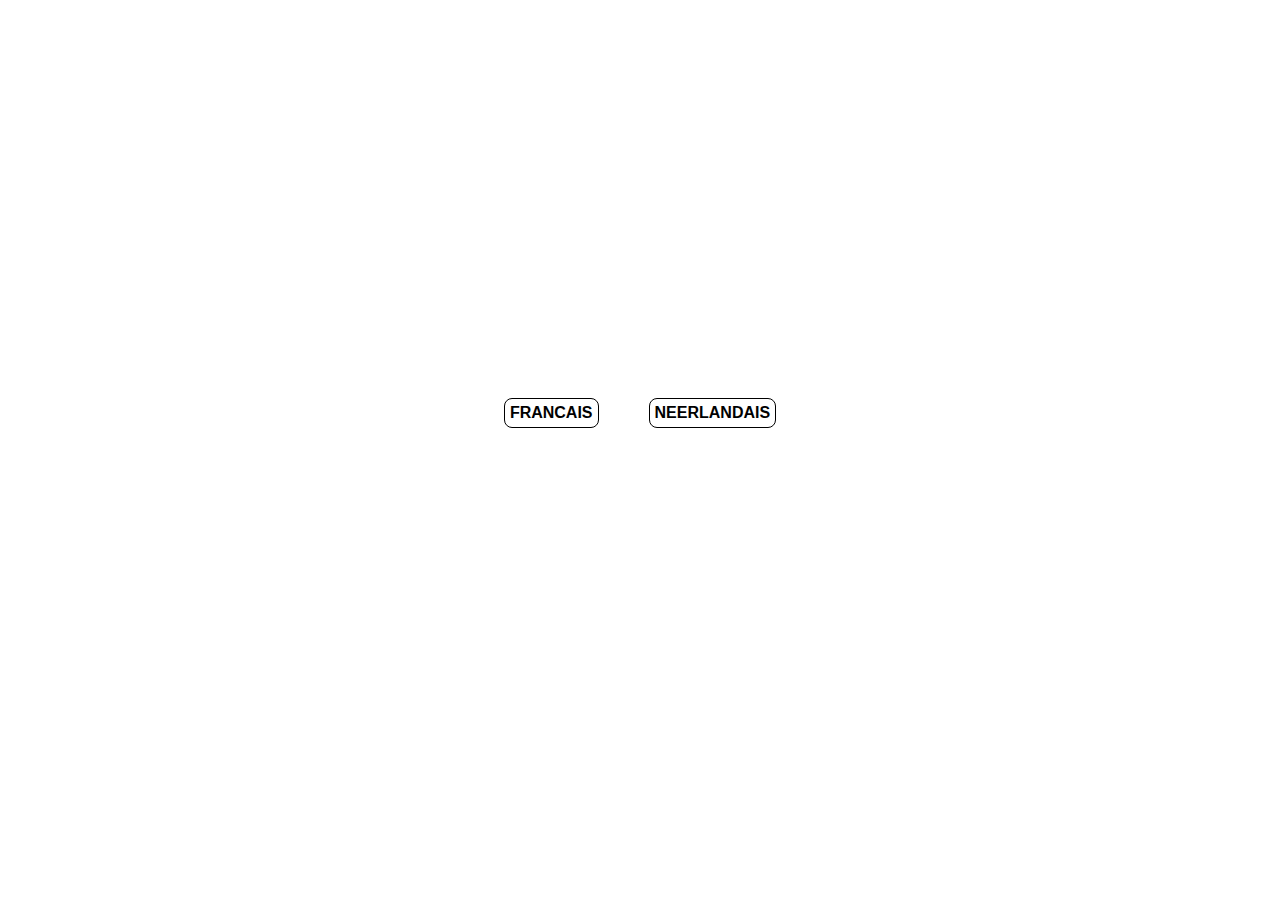
<file: index.html>
<!DOCTYPE html>
<html lang="fr">
<head>
    <meta charset="UTF-8">
    <meta http-equiv="X-UA-Compatible" content="IE=edge">
    <meta name="viewport" content="width=device-width, initial-scale=1.0">
    <title>mainpage</title>

    <link rel="stylesheet" href="./public/css/ecole.css">
    <style>

        div{
            height: 90vh;
            display: flex;
            justify-content: center;
            align-items: center;
        }
        a {
            margin: 0 25px;
            text-decoration: none;
            font-weight: 600;
            text-transform: uppercase;
            color: black;
            padding: 5px;
            border: 1px solid black;
            border-radius: 8px;
            transition: all 0.3s;
        }
        a:hover{
            background-color: black;
            color: white;
        }
    </style>
</head>
<body>
    <div>
        <a href="./ecole.html">Francais</a>
        <a href="./school.html">Neerlandais</a>
    </div>

</body>
</html>
</file>
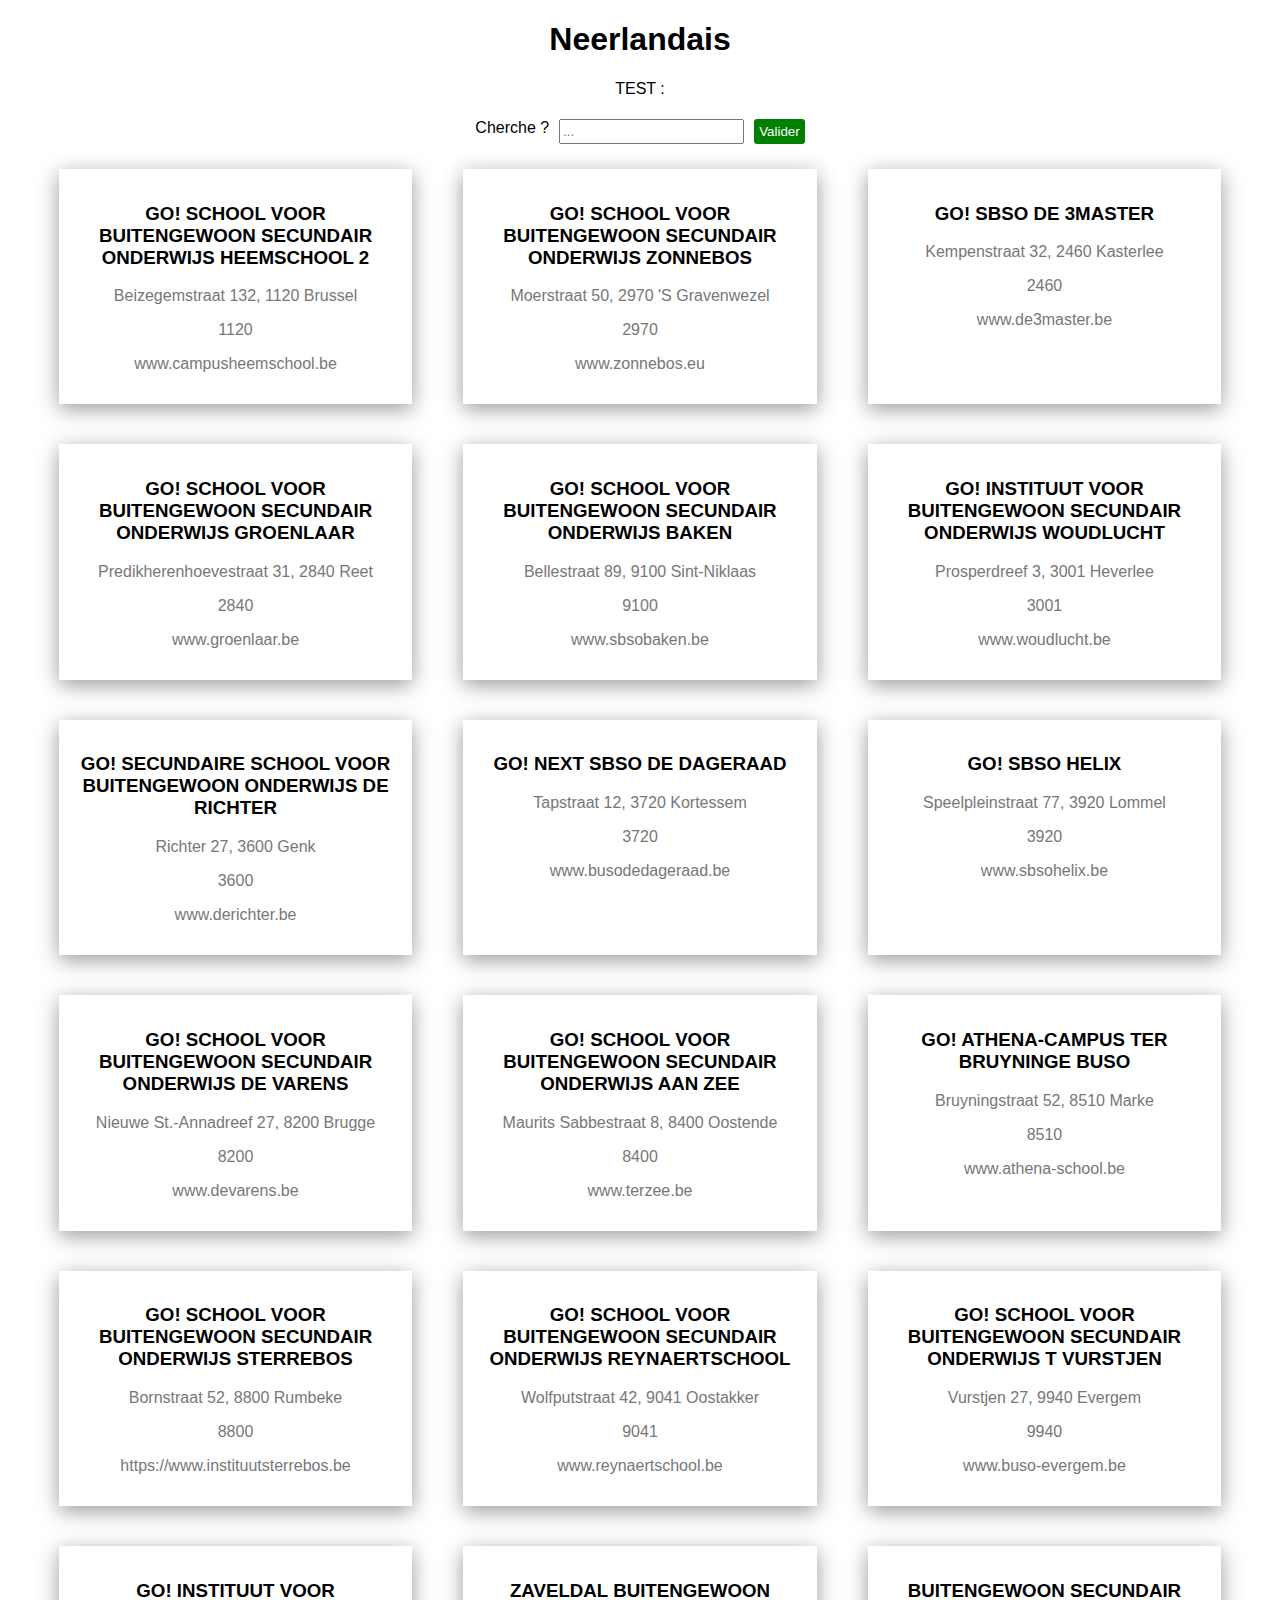
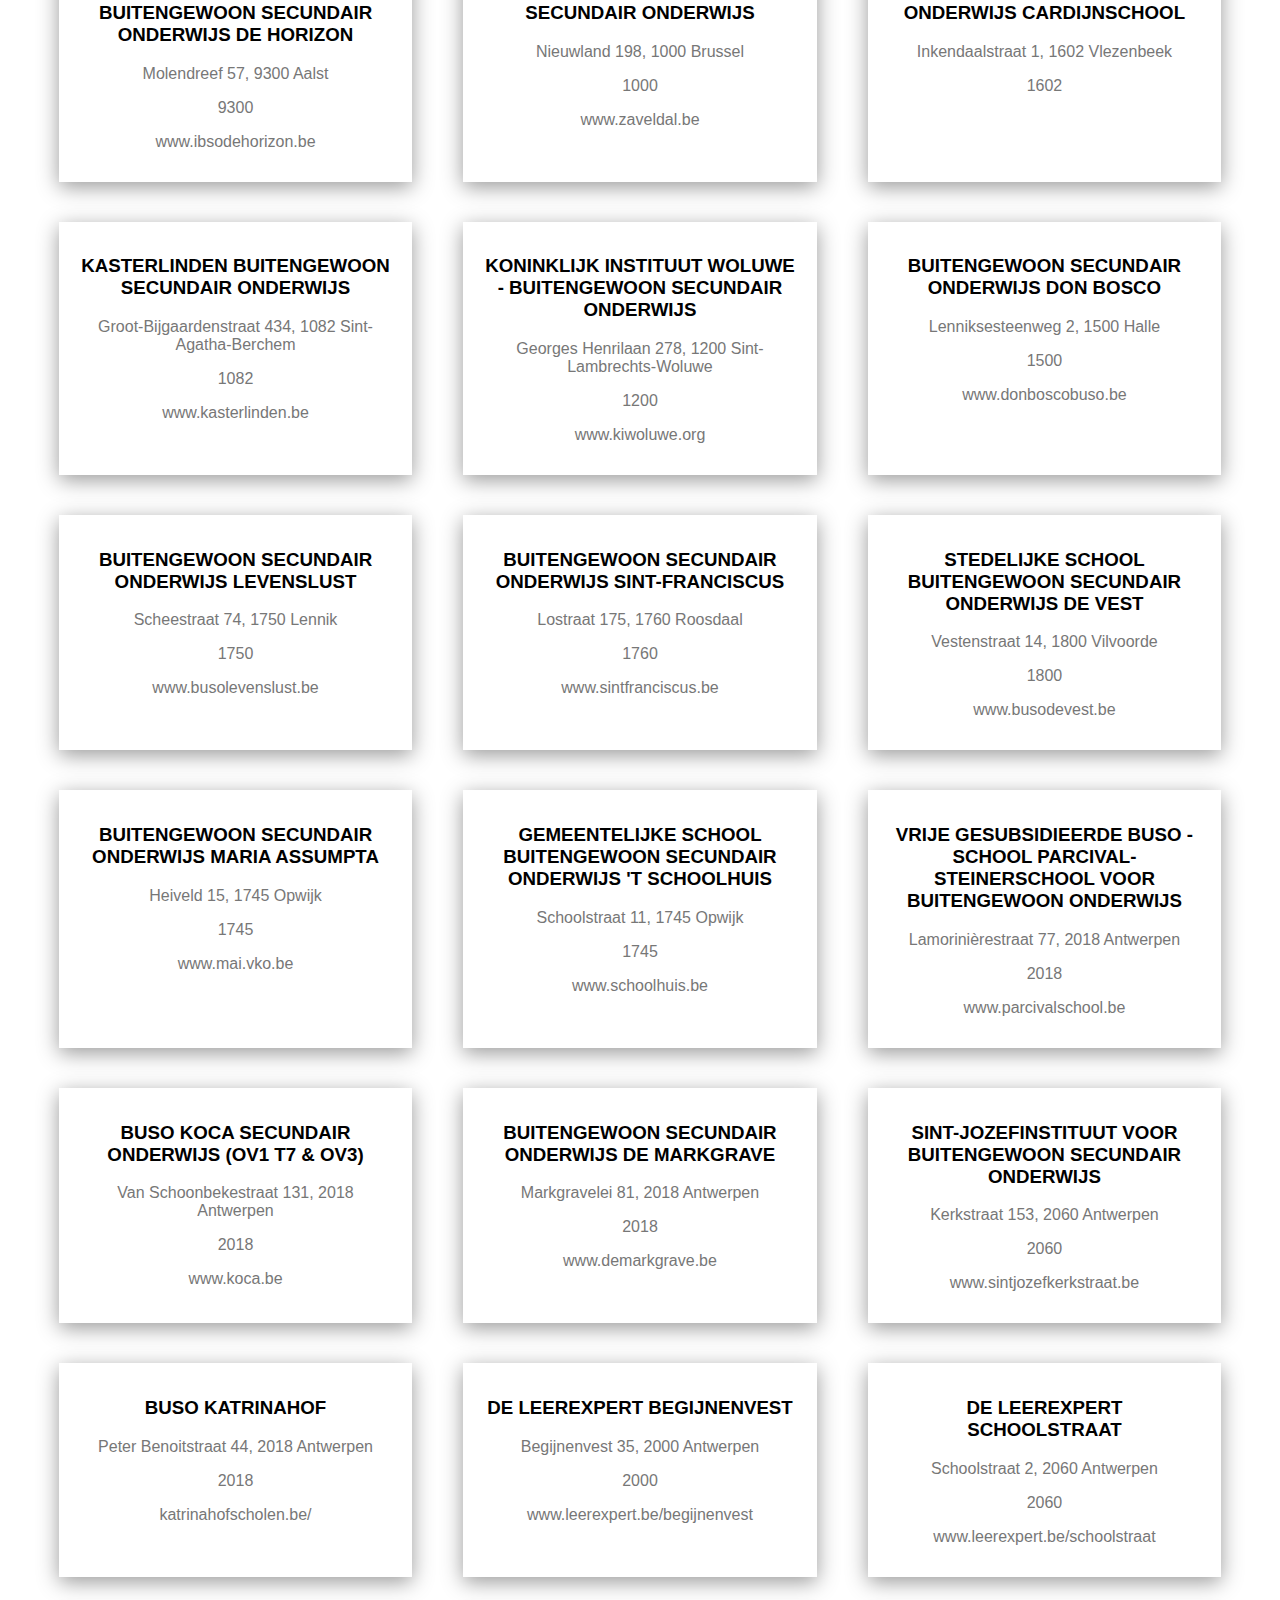
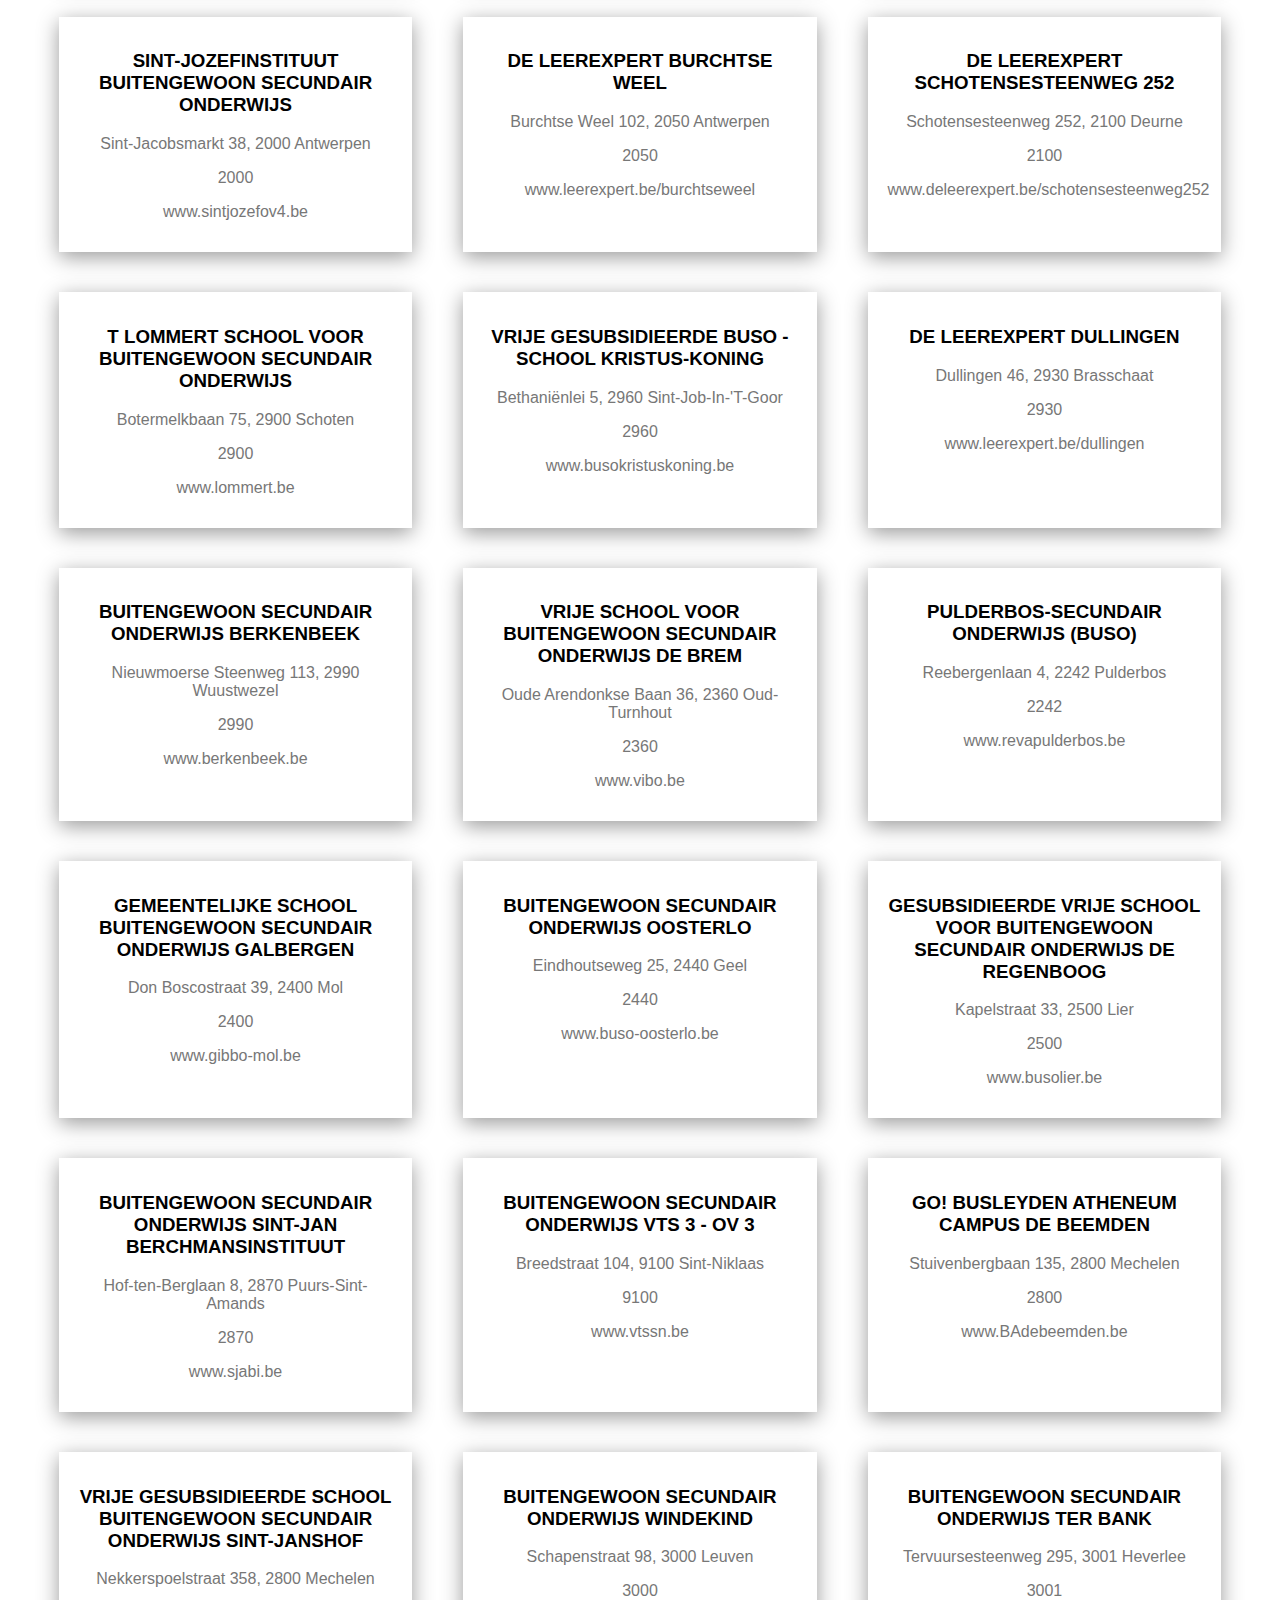
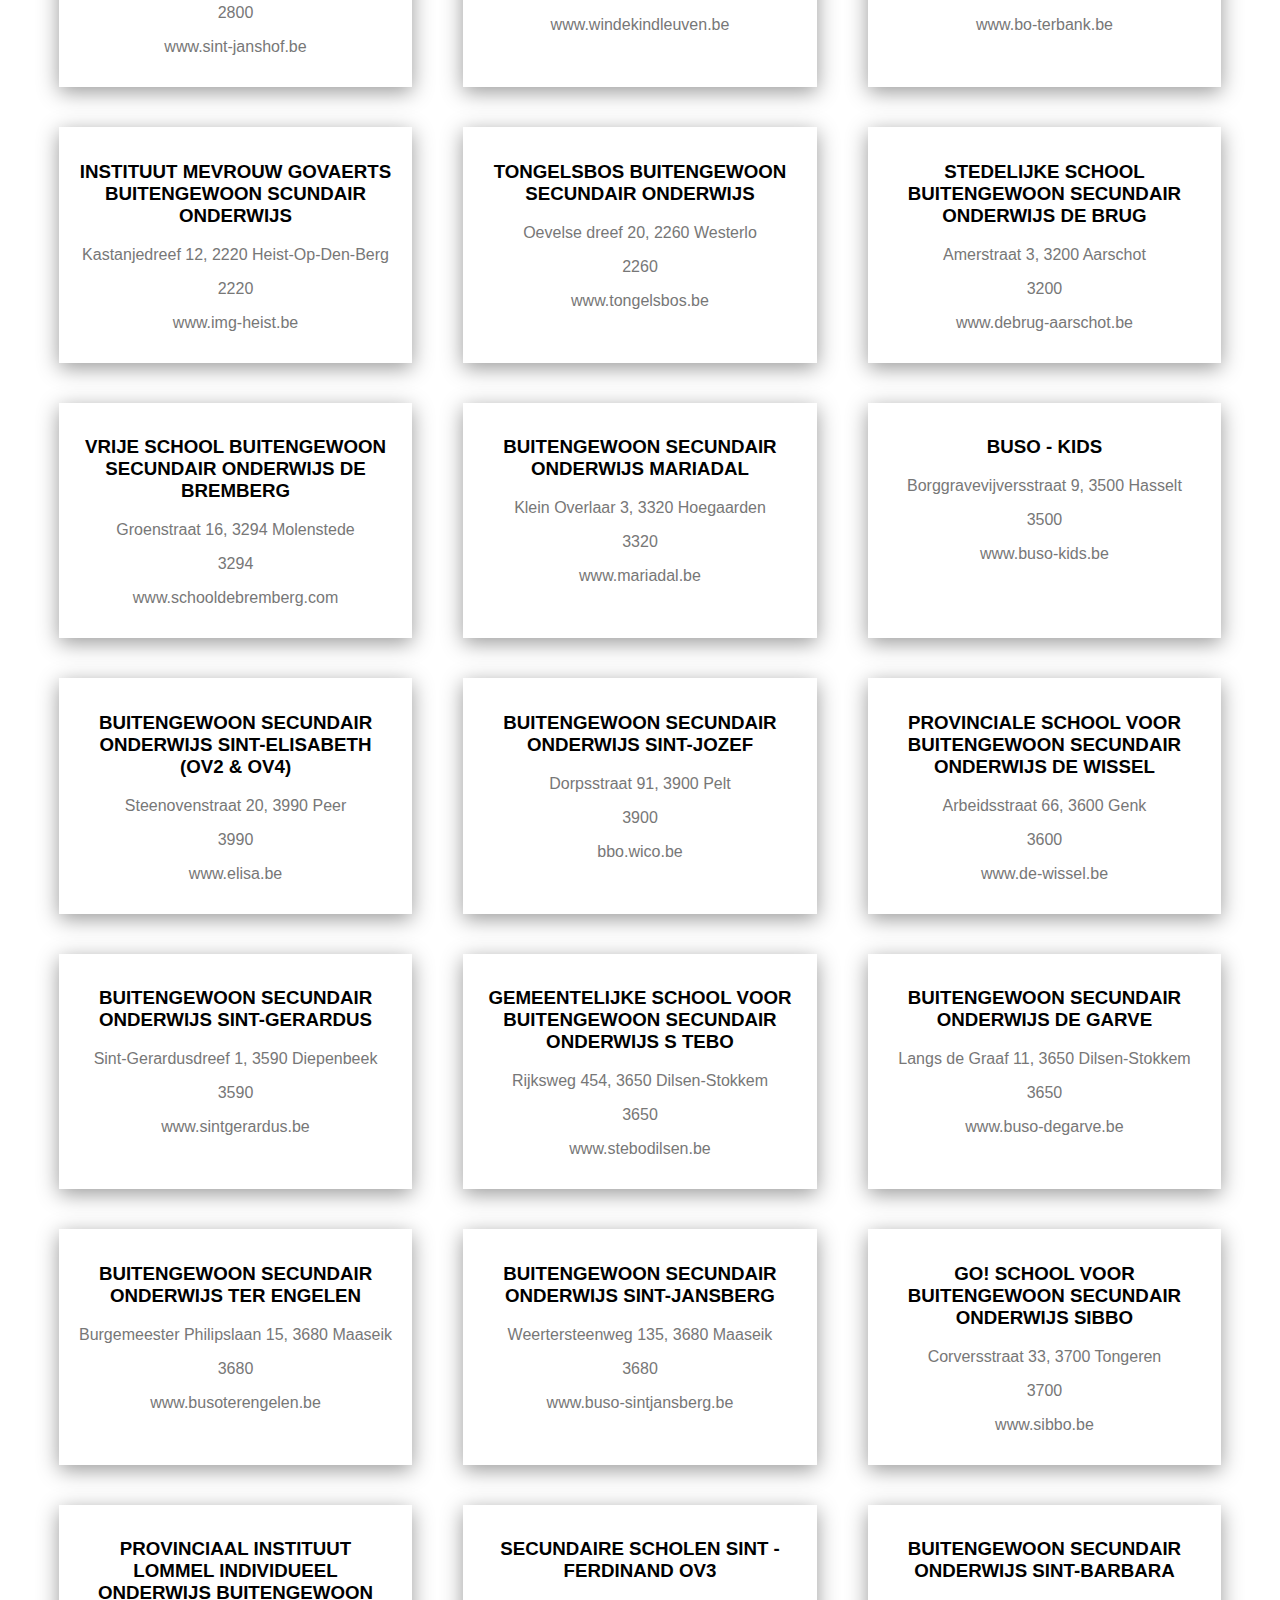
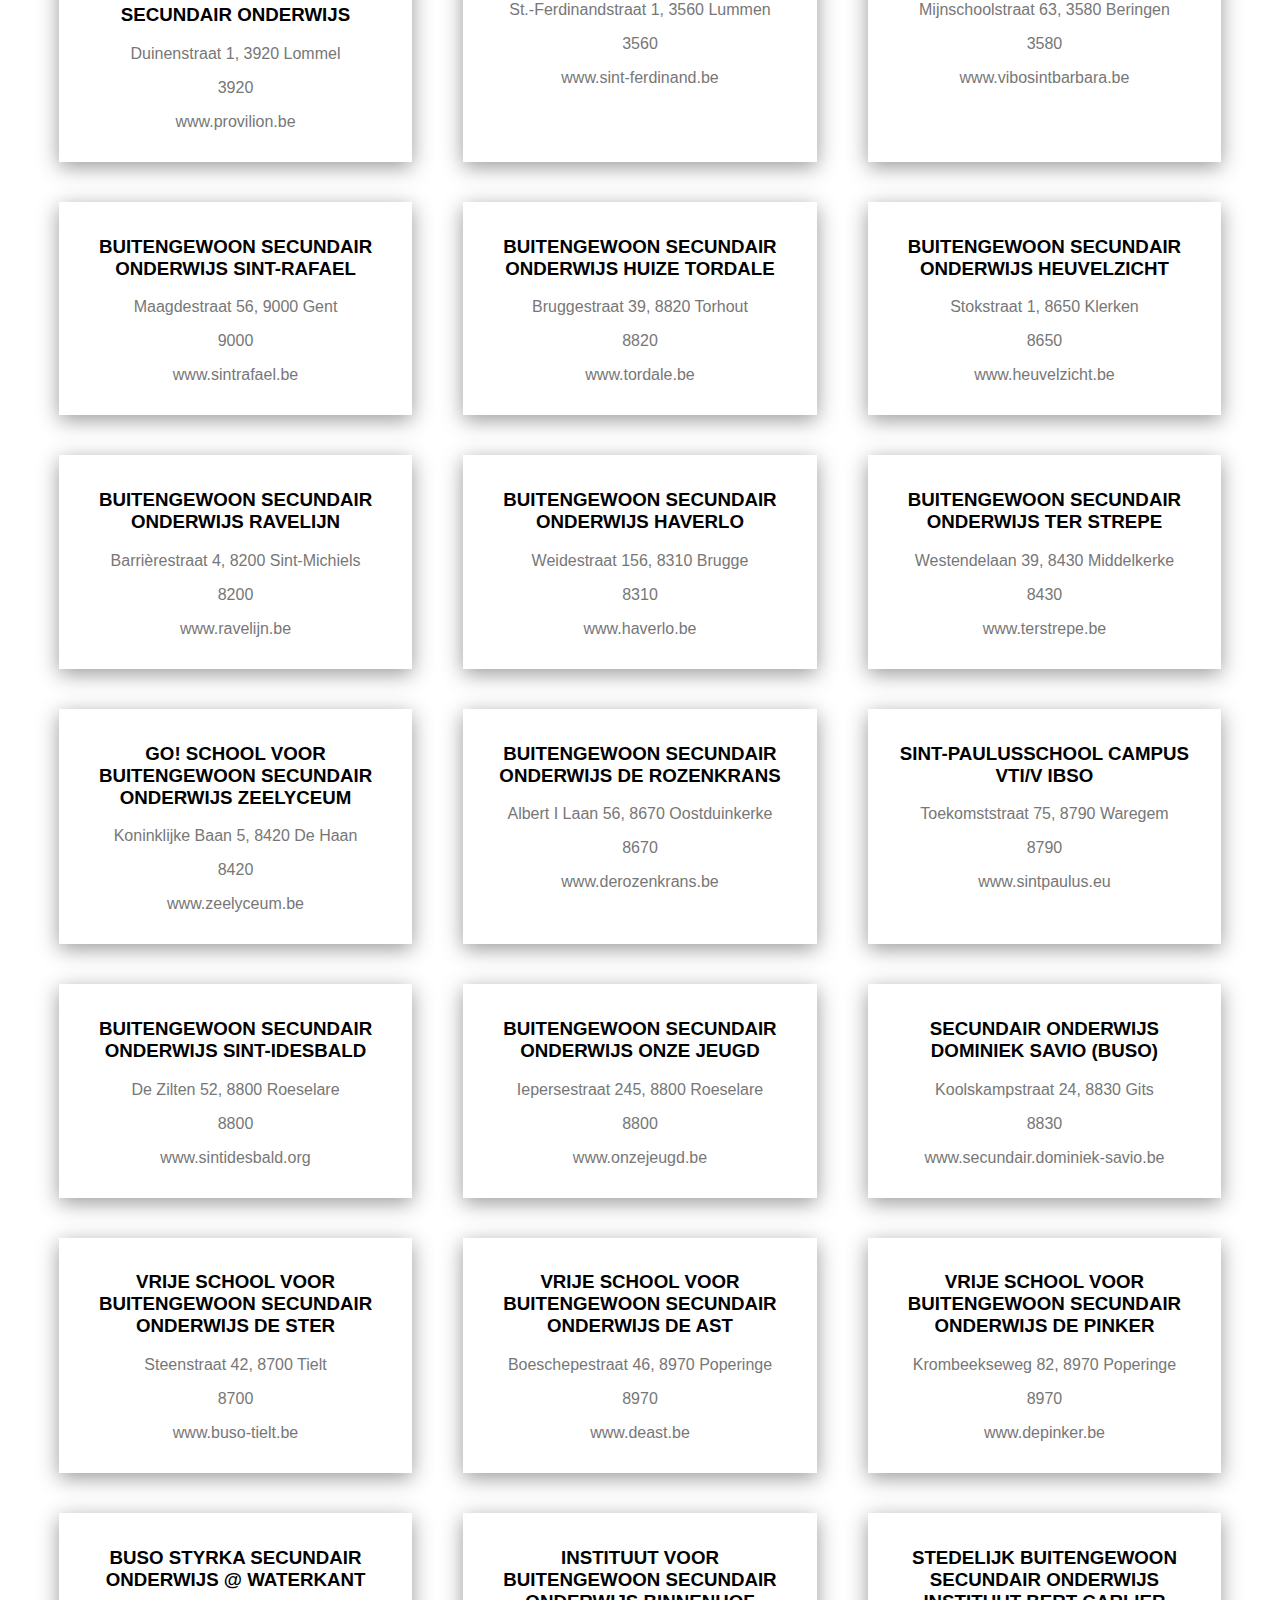
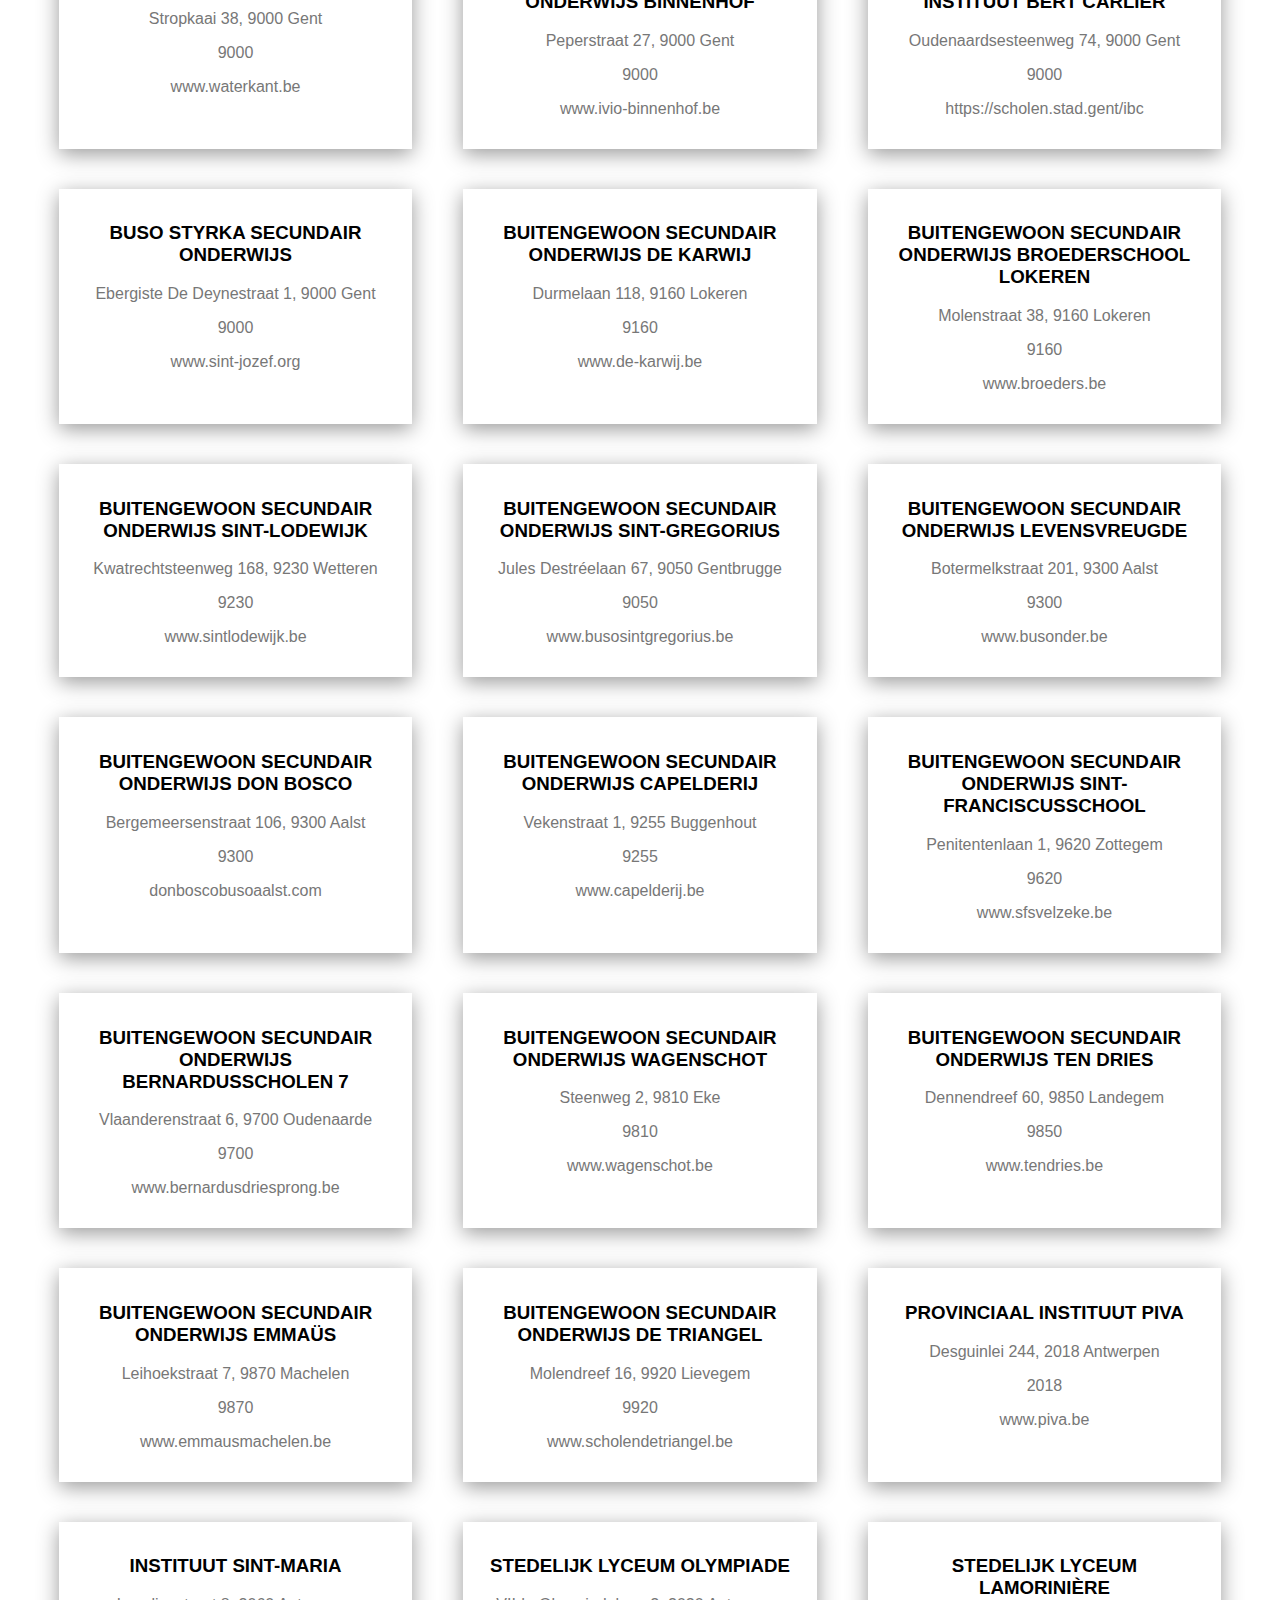
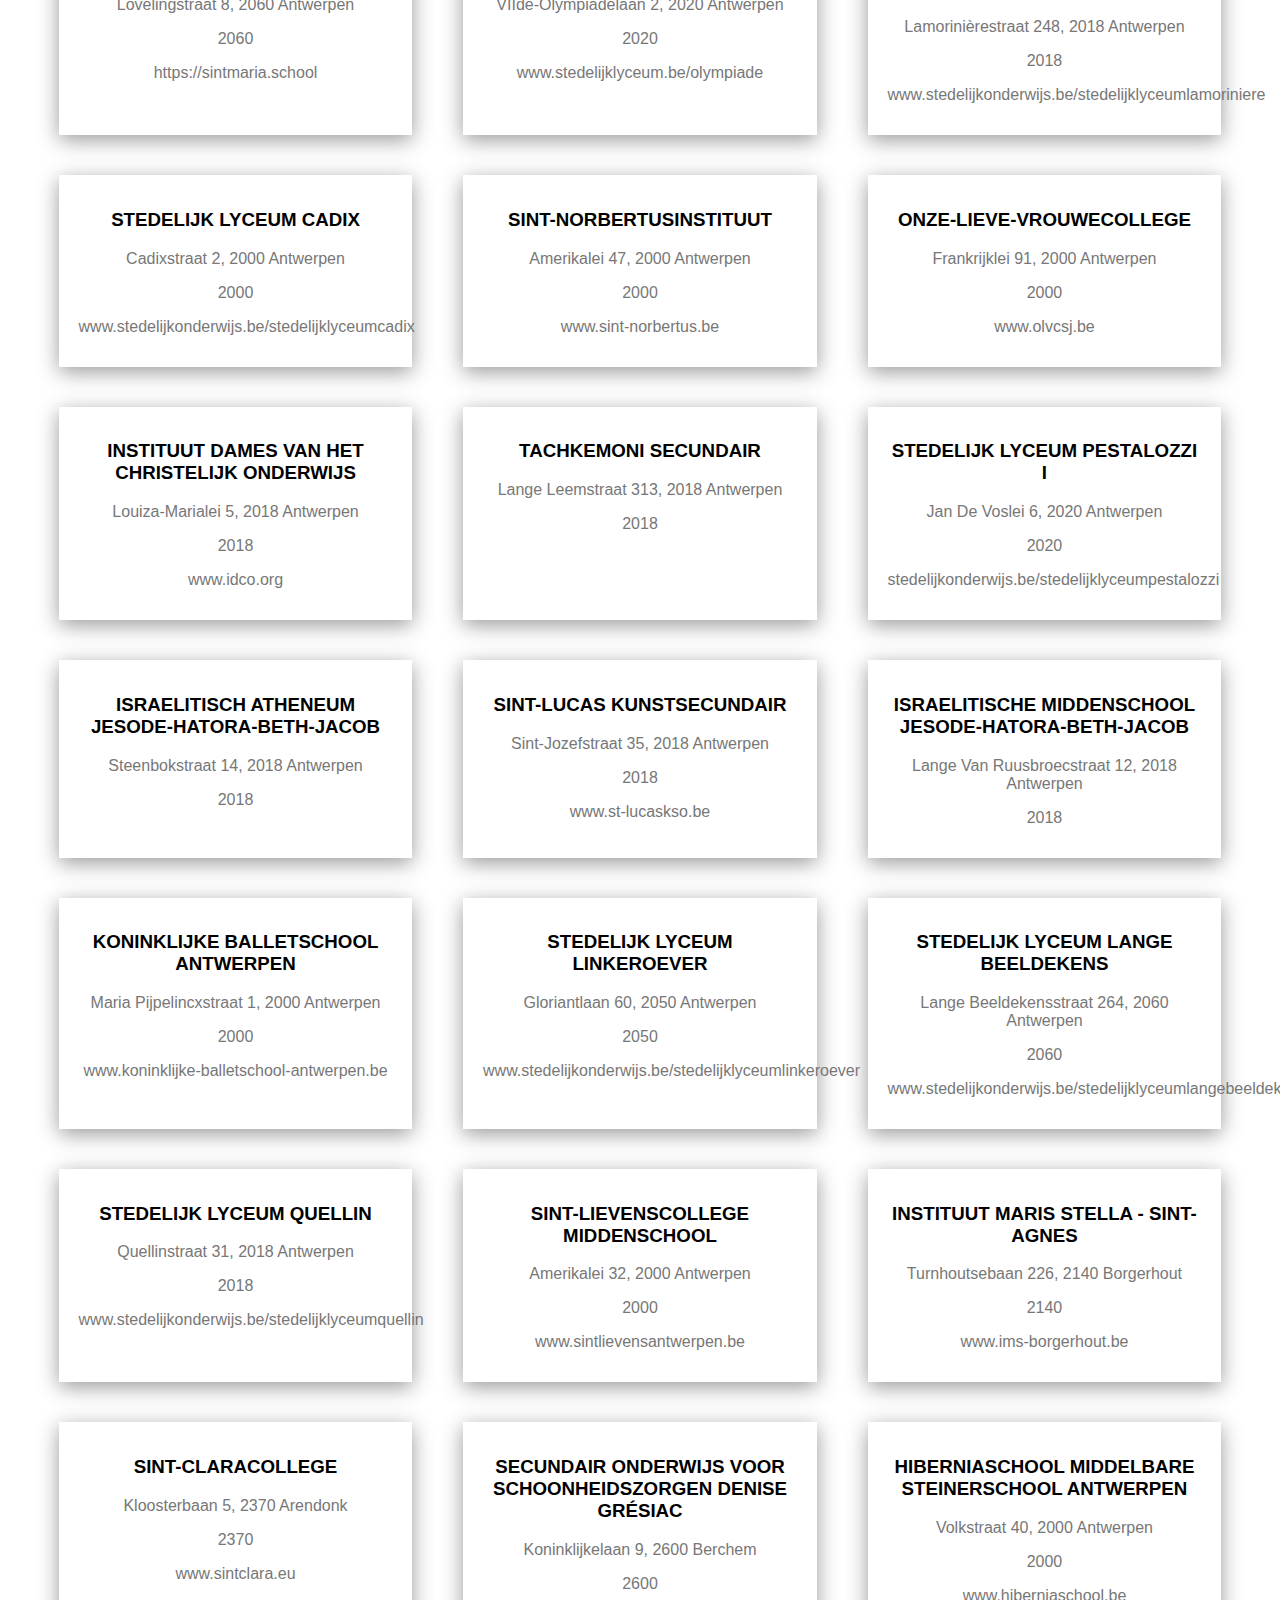
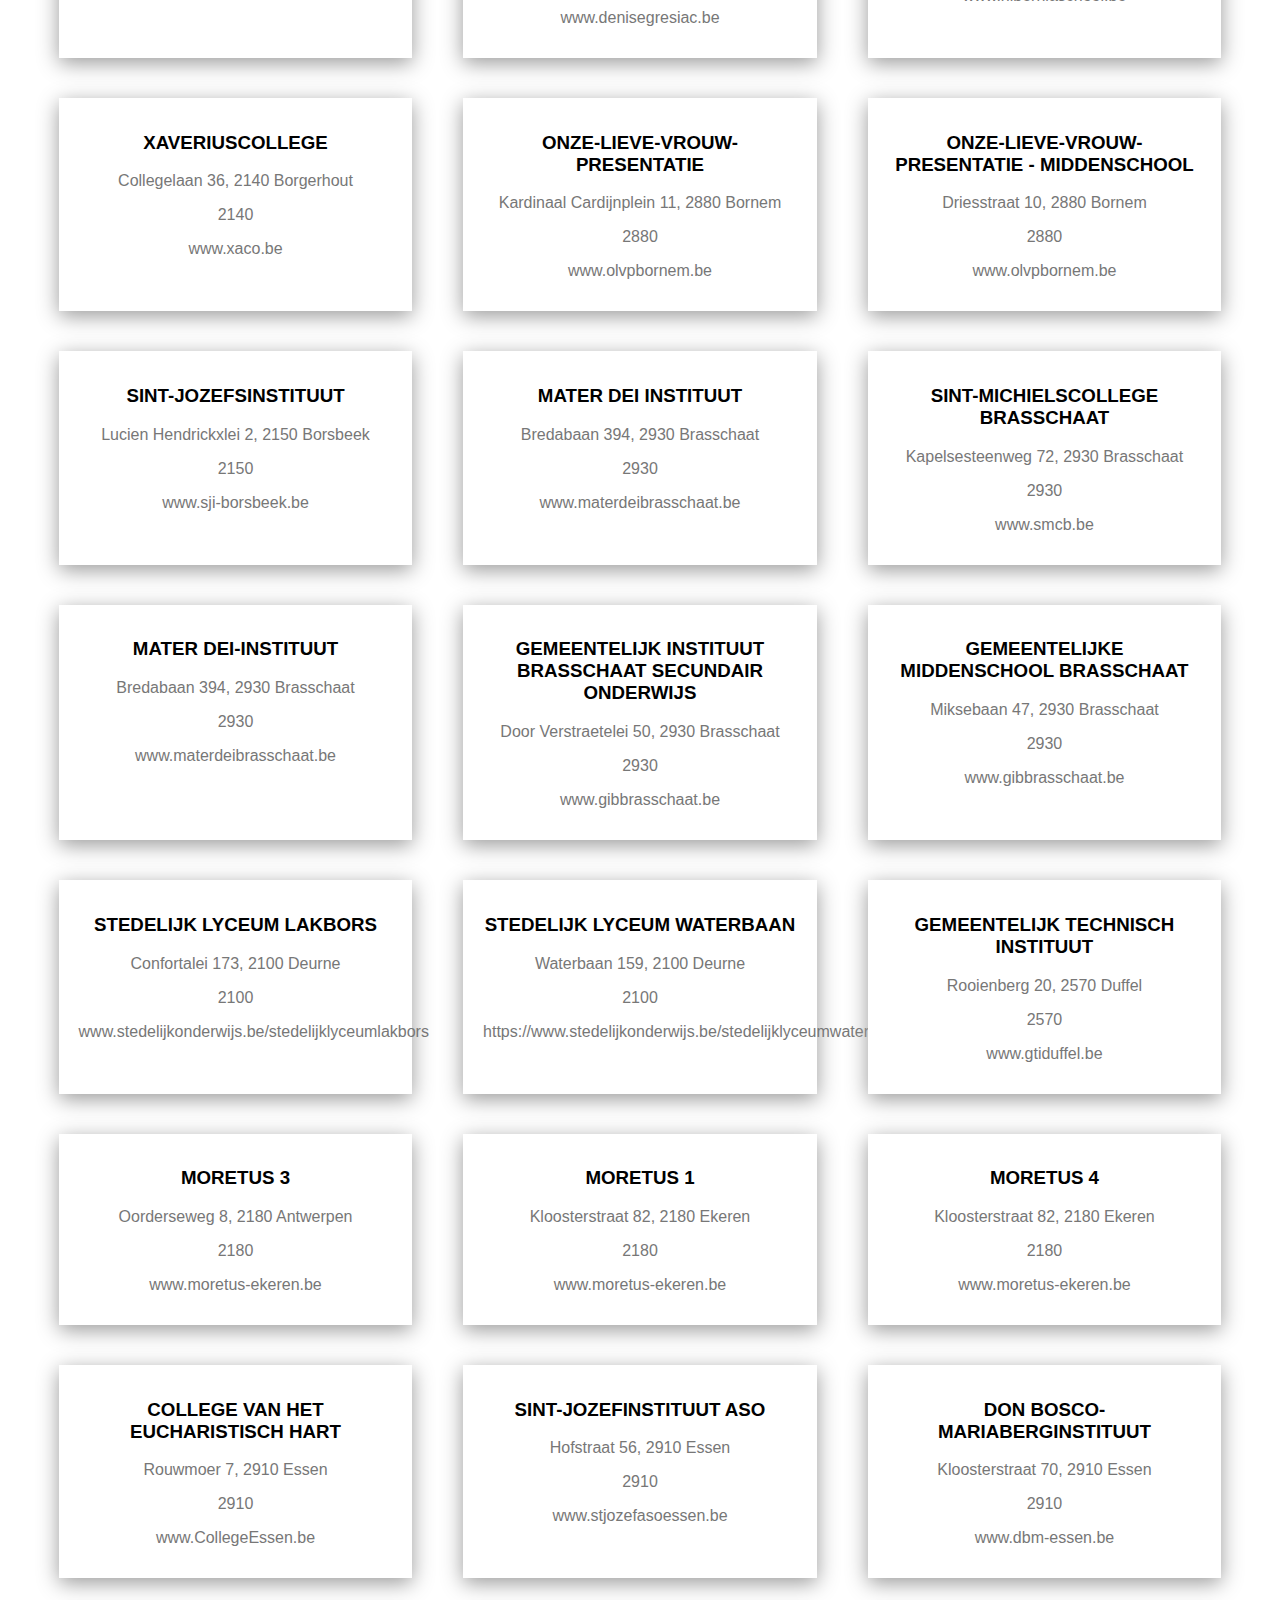
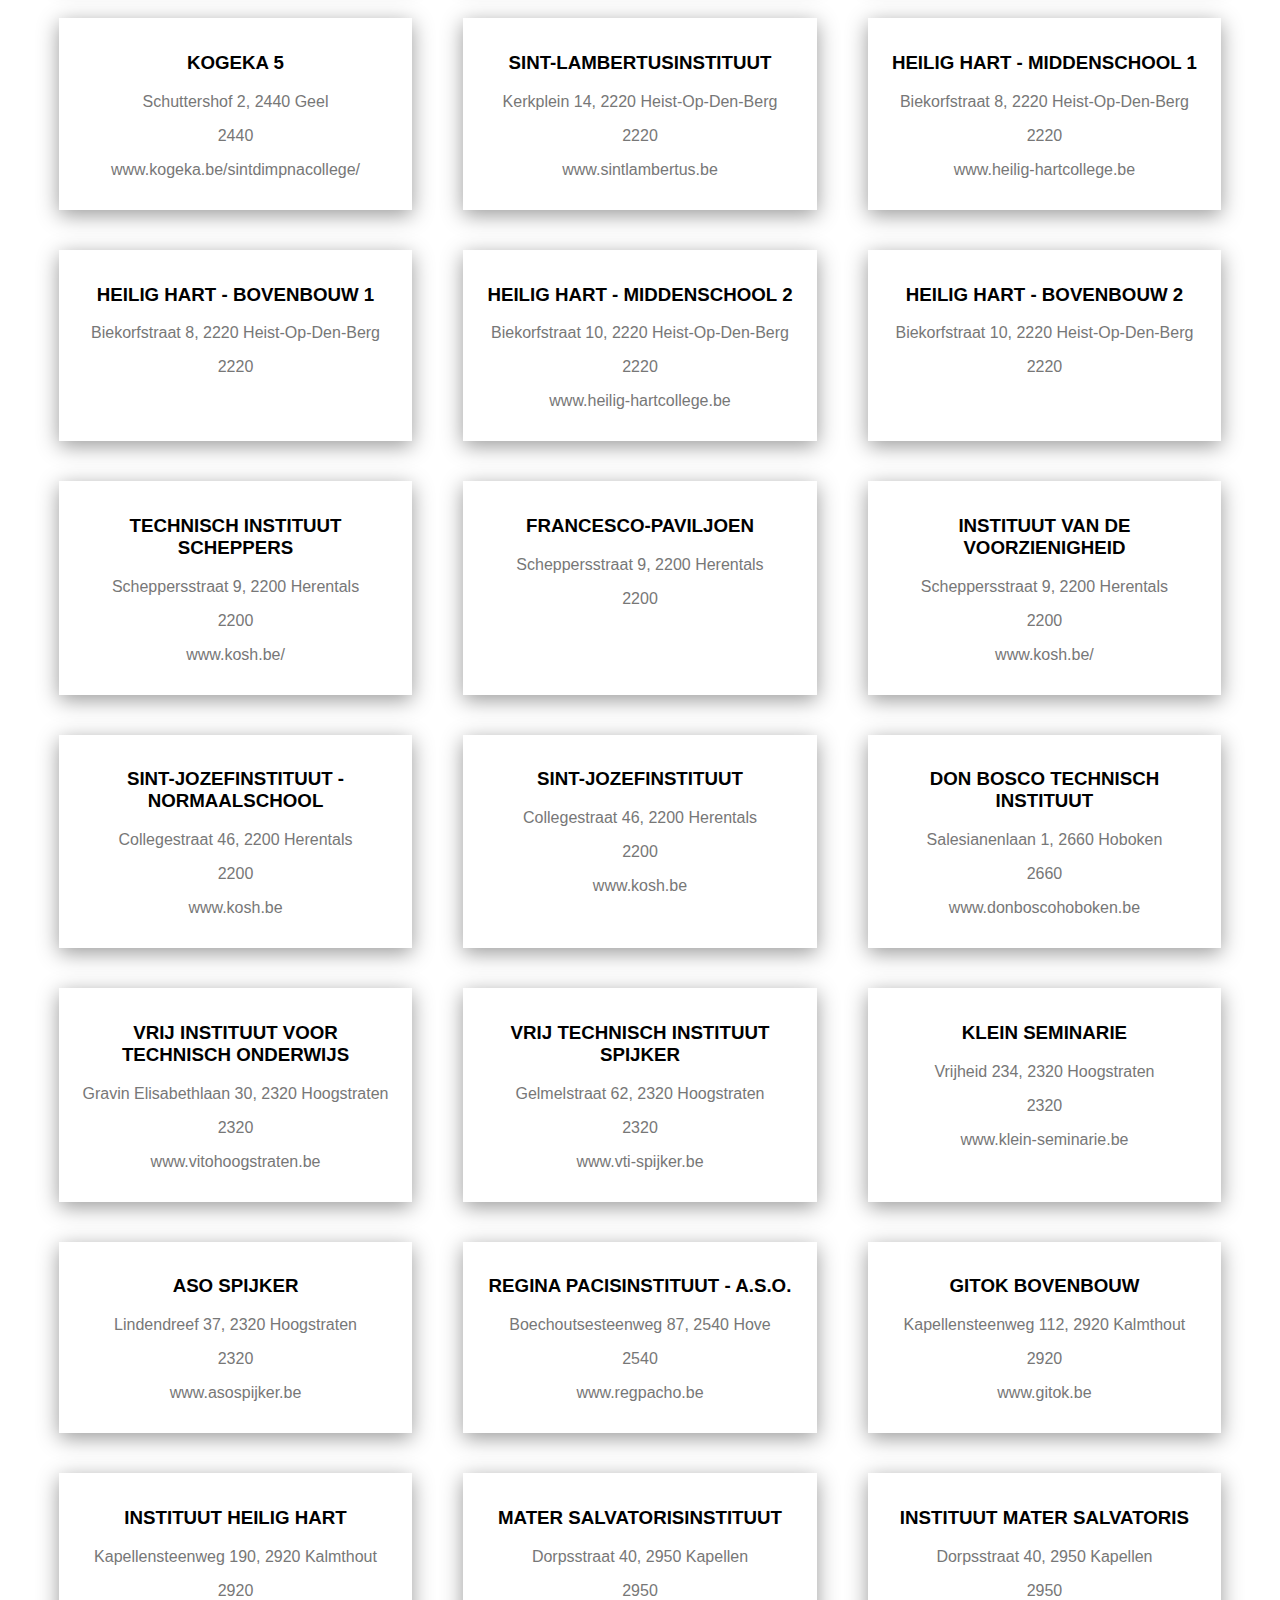
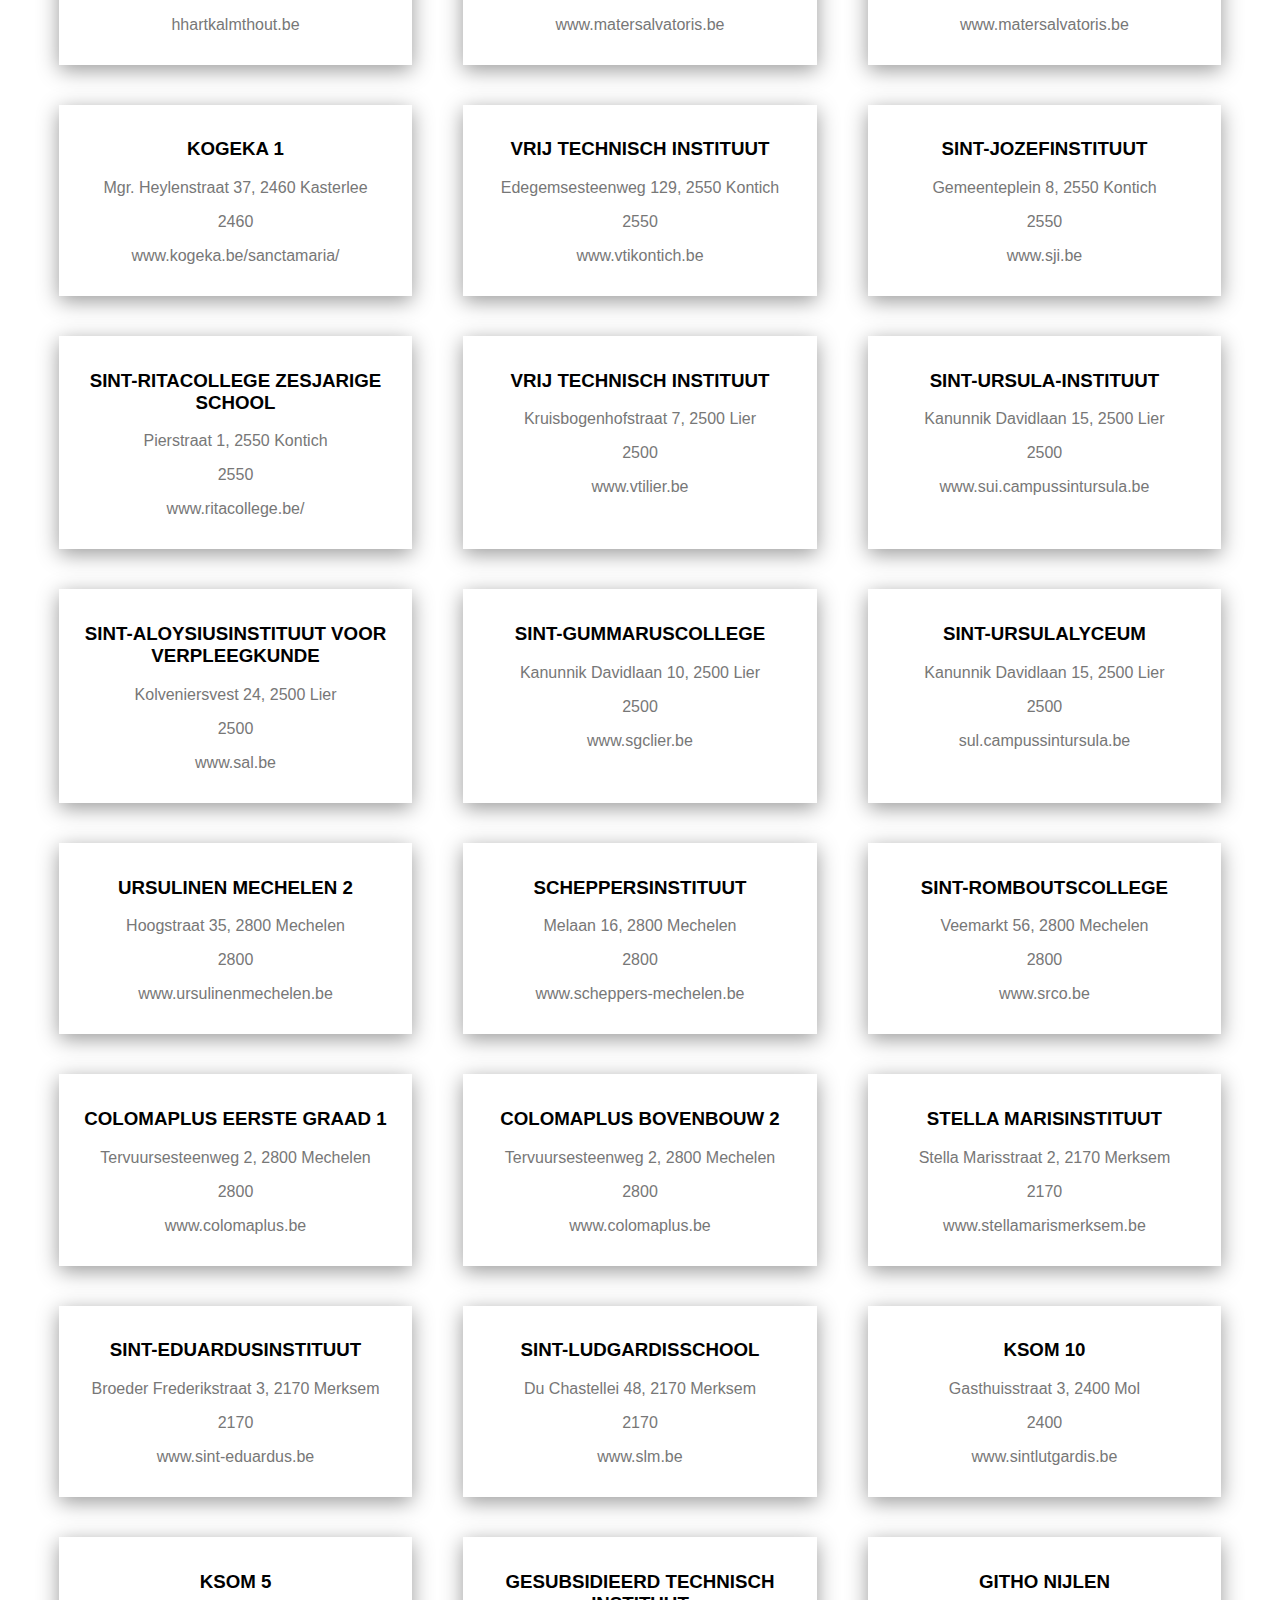
<file: school.html>
<!DOCTYPE html>
<html lang="fr">
<head>
    <meta charset="UTF-8">
    <meta http-equiv="X-UA-Compatible" content="IE=edge">
    <meta name="viewport" content="width=device-width, initial-scale=1.0">
    <title>ecole neerlandophone</title>
    <link rel="stylesheet" href="./public/css/ecole.css">
</head>
<body>
    <h1 style="text-align: center;">Neerlandais</h1>

    <main class="main">
        <p style="text-align: center;">TEST : </p>
        <form class="form">
            <label for="ecole">Cherche ?</label>
            <input type="text" name="ecole" id="ecole" placeholder="..." value="">
            <button class="btn">Valider</button>

        </form>
        <div class="row">
    
        </div>
    </main>


    <script src="./public/js/school.js"></script>
</body>
</html>
</file>
<file: public/css/ecole.css>
body {
  font-family: -apple-system, BlinkMacSystemFont, "Segoe UI", Roboto, Oxygen,
    Ubuntu, Cantarell, "Open Sans", "Helvetica Neue", sans-serif;
}
/* recheche */
.main .form {
  display: flex;
  justify-content: center;
}
.main label {
  margin: 5px 5px;
}
.main input {
  margin: 5px 5px;
}
.main .btn {
  padding: 5px;
  background-color: green;
  border-radius: 3px;
  margin: 5px 5px;
  border: none;
  color: white;
  cursor: pointer;
}

/* Card */
.main .row {
  display: flex;
  justify-content: space-evenly;
  flex-wrap: wrap;
}
.main .card {
  width: 28%; /*1*/
  margin: 20px 0; /*2*/
  background-color: white; /*3*/
  box-shadow: 0px 5px 20px #999; /*4*/
}
.main .card a {
  /*5*/
  color: #333;
  text-decoration: none;
}

.main .card-body {
  text-align: center; /*1*/
  padding: 15px 20px; /*2*/
  box-sizing: border-box; /*3*/
}
.main .card-header {
  font-family: "Source Sans Pro", sans-serif;
}



.card-header,
.card-title {
  text-align: center;
  text-transform: uppercase;
  font-weight: bold;
}

.main .card-header,
.main .card-excerpt {
  color: #777;
}
</file>
